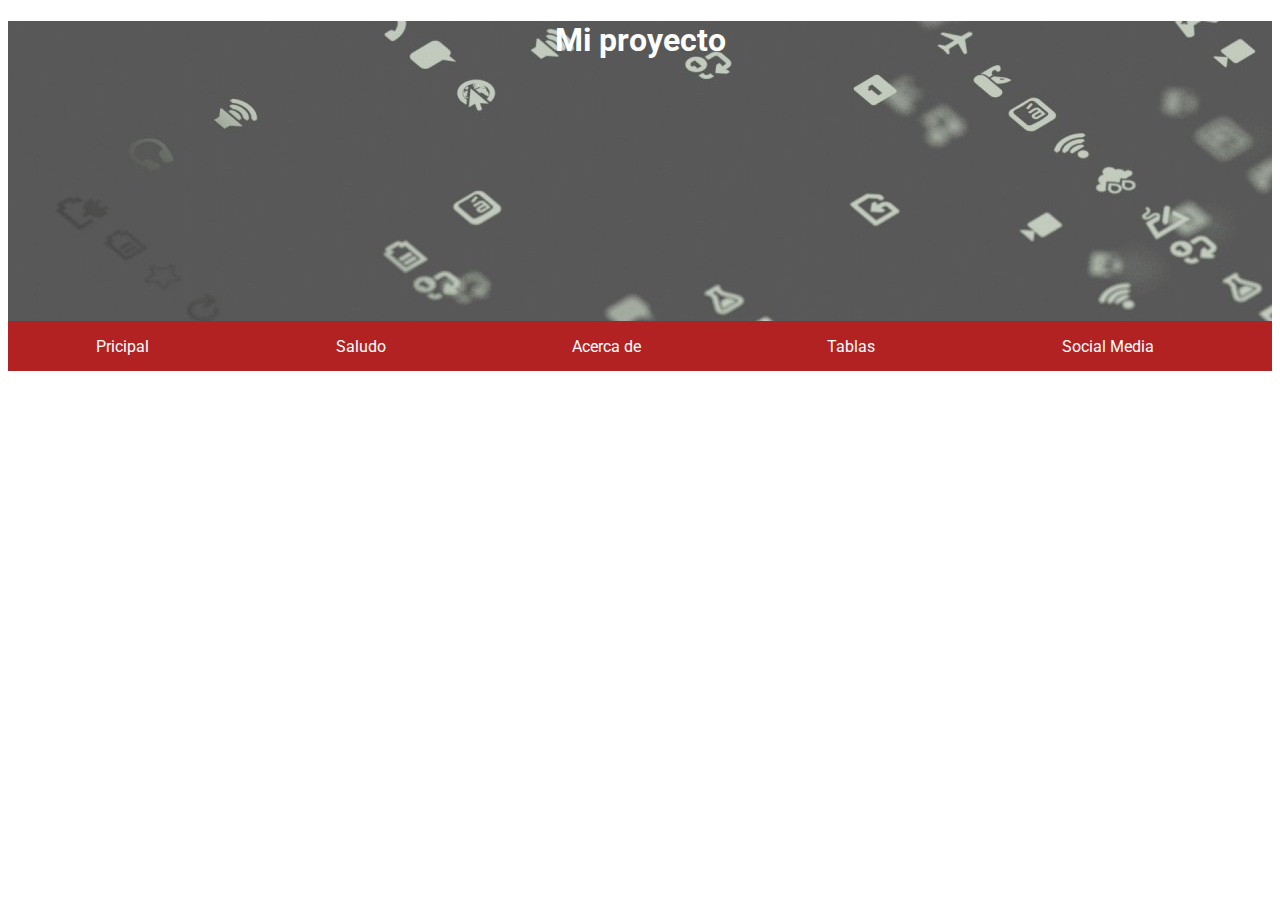
<file: index.html>
<!DOCTYPE html>
<html lang="en">
<head>
  <meta charset="UTF-8">
  <meta http-equiv="X-UA-Compatible" content="IE=edge">
  <meta name="viewport" content="width=device-width, initial-scale=1.0">
  <title>Progra web</title>
  <link rel="stylesheet" href="assets/css/core.css">
</head>
<body>

  <!-- 
    etiqueta | atributo | identificador | clase {
      propiedad: valor;
    } 
  -->

  <section id='header'>
    <article id='banner'>
      <h1>Mi proyecto</h1>
    </article>
  </section>

  <section>
    <nav id='menu'>
      <ul>
        <li><a href="index.html">Pricipal</a></li>
        <li><a href="inicio.html">Saludo</a></li>
        <li><a href="acercade.html">Acerca de</a></li>
        <li><a href="tablas.html">Tablas</a></li>
        <li><a href="card.html">Social Media</a></li>
      </ul>
    </nav>
  </section>

</body>
</html>
</file>
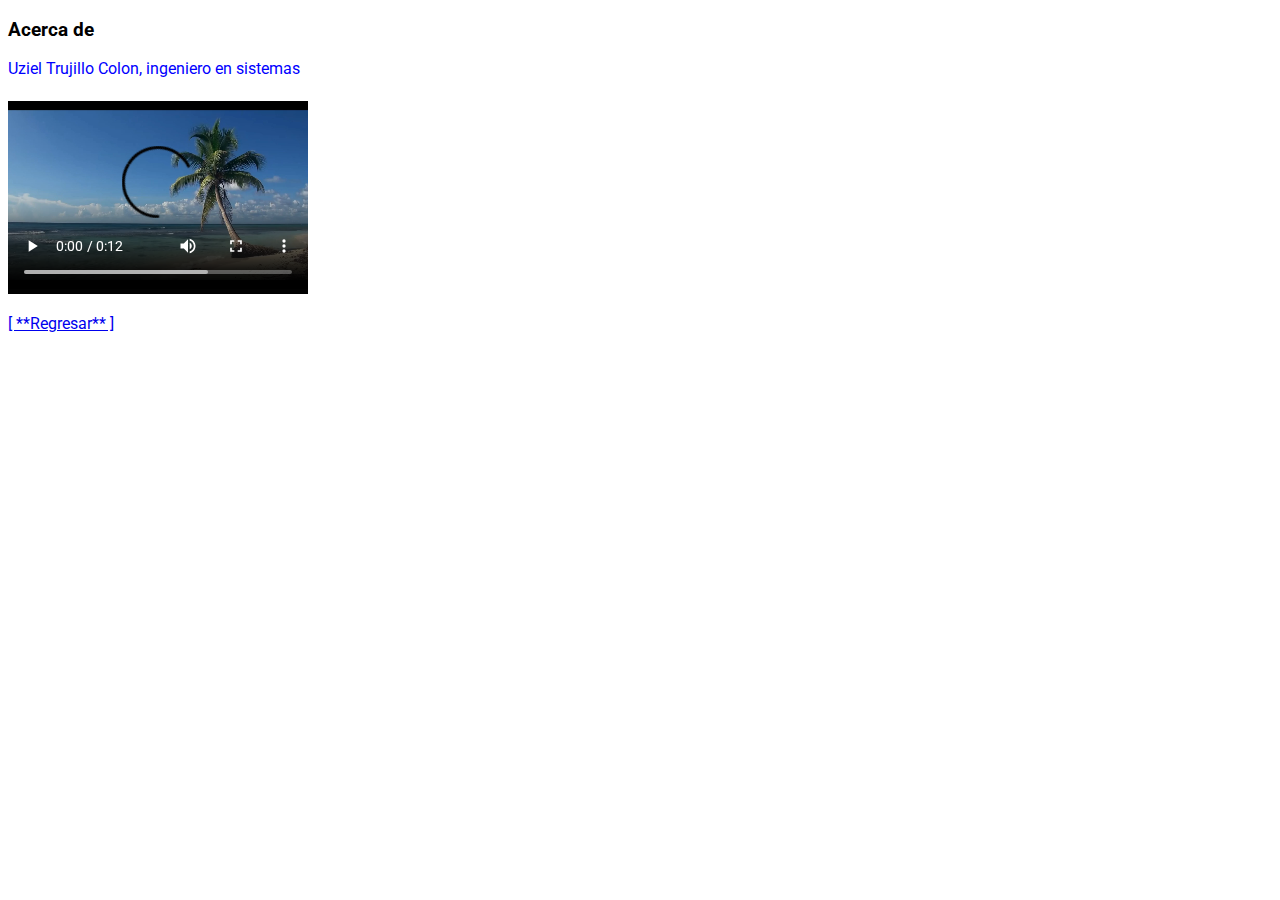
<file: acercade.html>
<!DOCTYPE html>
<html lang="en">
<head>
  <meta charset="UTF-8">
  <meta http-equiv="X-UA-Compatible" content="IE=edge">
  <meta name="viewport" content="width=device-width, initial-scale=1.0">
  <title>Portafolio - Acerca de</title>
  <link rel="stylesheet" href="assets/css/core.css">
</head>
<body>
  
  <h3>Acerca de</h3>

  <p class='azul'>
    Uziel Trujillo Colon, ingeniero en sistemas
  </p>

  <video src="assets/videos/playa.mp4"
    controls
    width="300" height="200"
    type='video/mp4; codecs="avc1.42E01E, mp4a.40.2"'
  >
    El video no esta cargado
  </video>

  <p>
    <a href="index.html">[ **Regresar** ]</a>
  </p>

</body>
</html>
</file>
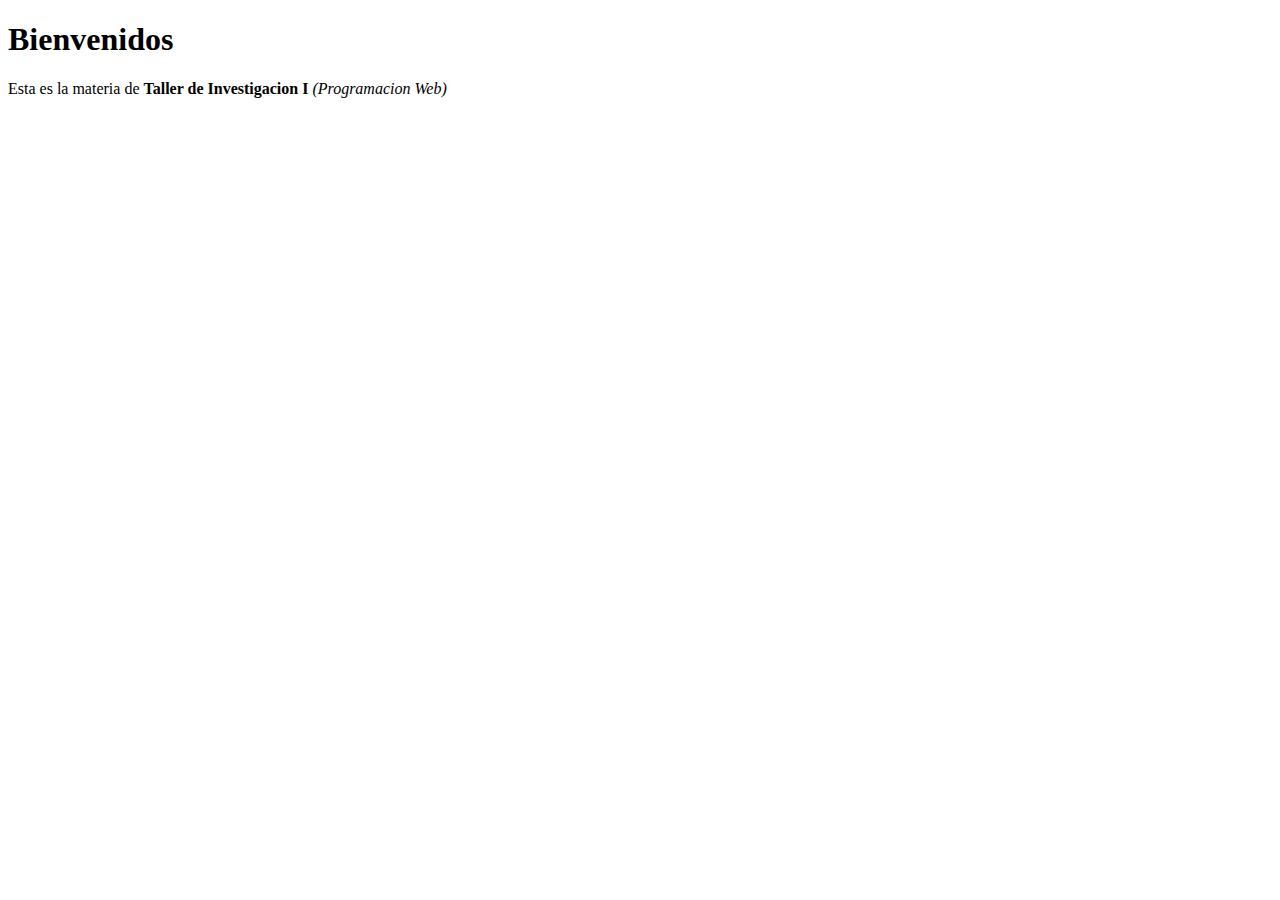
<file: inicio.html>
<!DOCTYPE html>
<html lang="en">
<head>
  <meta charset="UTF-8">
  <meta http-equiv="X-UA-Compatible" content="IE=edge">
  <meta name="viewport" content="width=device-width, initial-scale=1.0">
  <title>Inicio</title>
</head>
<body>
  
  <h1>Bienvenidos</h1>

  <p>Esta es la materia de <b>Taller de Investigacion I</b>
    <i>(Programacion Web)</i></p>

</body>
</html>
</file>
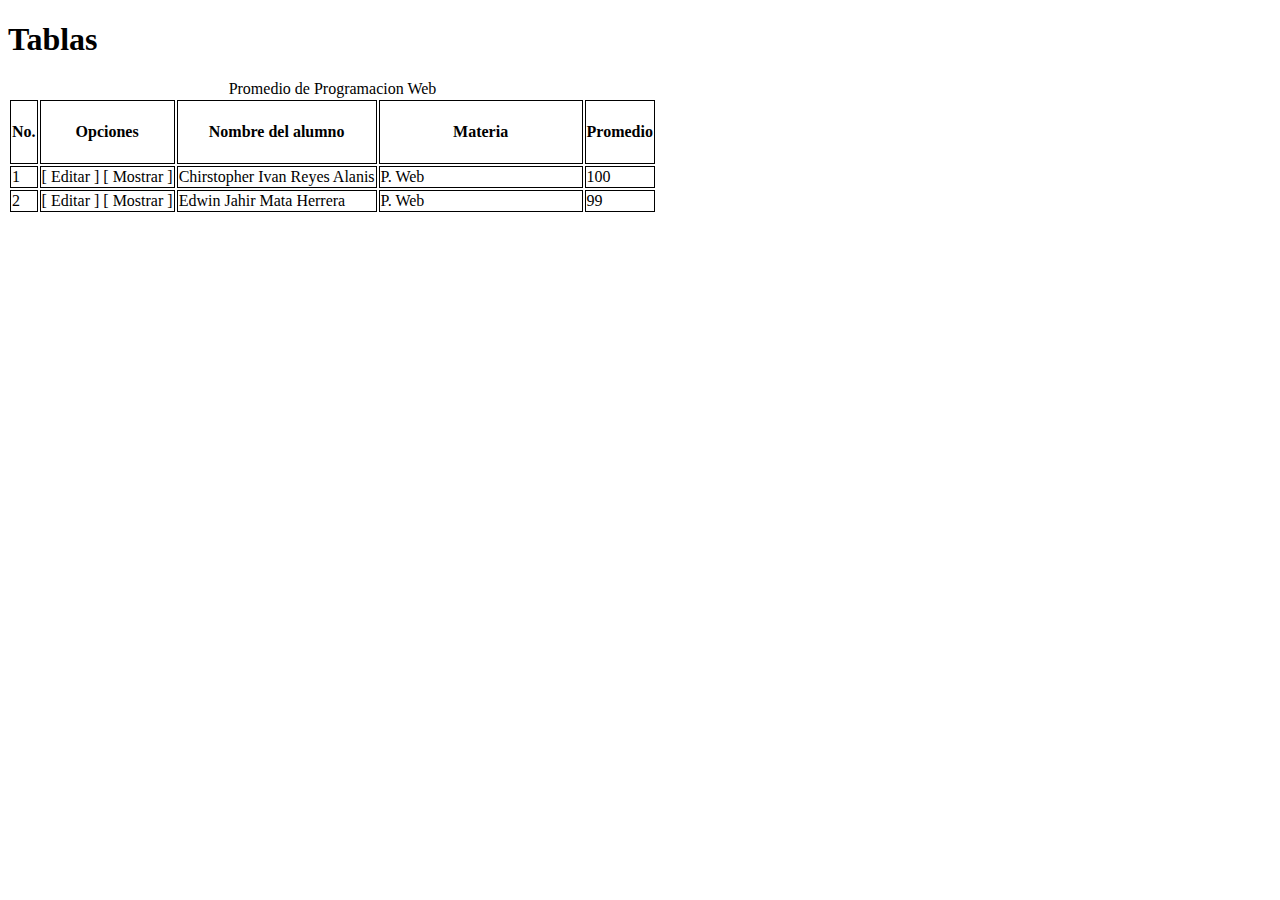
<file: tablas.html>
<!DOCTYPE html>
<html lang="en">
<head>
  <meta charset="UTF-8">
  <meta http-equiv="X-UA-Compatible" content="IE=edge">
  <meta name="viewport" content="width=device-width, initial-scale=1.0">
  <title>Portafolio - Tablas</title>
  <style>
    table th, table td {
      border: 1px solid black;
      border-collapse: collapse;
    }
  </style>
</head>
<body>
  
  <h1>Tablas</h1>

  <table>
    <caption>Promedio de Programacion Web</caption>
    <thead>
      <tr>
        <th>No.</th>
        <th>Opciones</th>
        <th>Nombre del alumno</th>
        <th width='200px' height='60px'>Materia</th>
        <th>Promedio</th>
      </tr>
    </thead>
    <tbody>
      <tr>
        <td>1</td>
        <td>[ Editar ] [ Mostrar ]</td>
        <td>Chirstopher Ivan Reyes Alanis</td>
        <td>P. Web</td>
        <td>100</td>
      </tr>
      <tr>
        <td>2</td>
        <td>[ Editar ] [ Mostrar ]</td>
        <td>Edwin Jahir Mata Herrera</td>
        <td>P. Web</td>
        <td>99</td>
      </tr>
    </tbody>
  </table>

</body>
</html>
</file>
<file: assets/css/core.css>
@import url('https://fonts.googleapis.com/css2?family=Roboto:wght@100;300;400;700&display=swap');
@import url('https://necolas.github.io/normalize.css/8.0.1/normalize.css');

@import 'banner.css';
@import 'card.css';

html, body{ font-family: 'Roboto', sans-serif; }

.azul, .rojo{ text-align: justify; }
.azul { color: blue; }
.rojo { color: red; }

.mostrarPadding{
  border: 10px solid #000;
  padding: 0;
  margin: 0;
}

#menu{
  padding: 0 10px; 
  background: firebrick;
  height: 50px;
}
#menu ul{ 
  height: 100%;
  margin: 0;
  padding-left: 0;
  display: flex;
  flex-wrap: wrap;
  justify-content: space-around;
  align-items: center;
}

#menu ul li{ 
  display: inline;
  margin-right: 30px;
  }

    #menu ul li a{
      text-decoration: none;
      color: white;
    }

    #menu ul li a:hover{
      text-decoration: underline;
      color: rgba( 255, 255, 255, 0.5 )
    }
</file>
